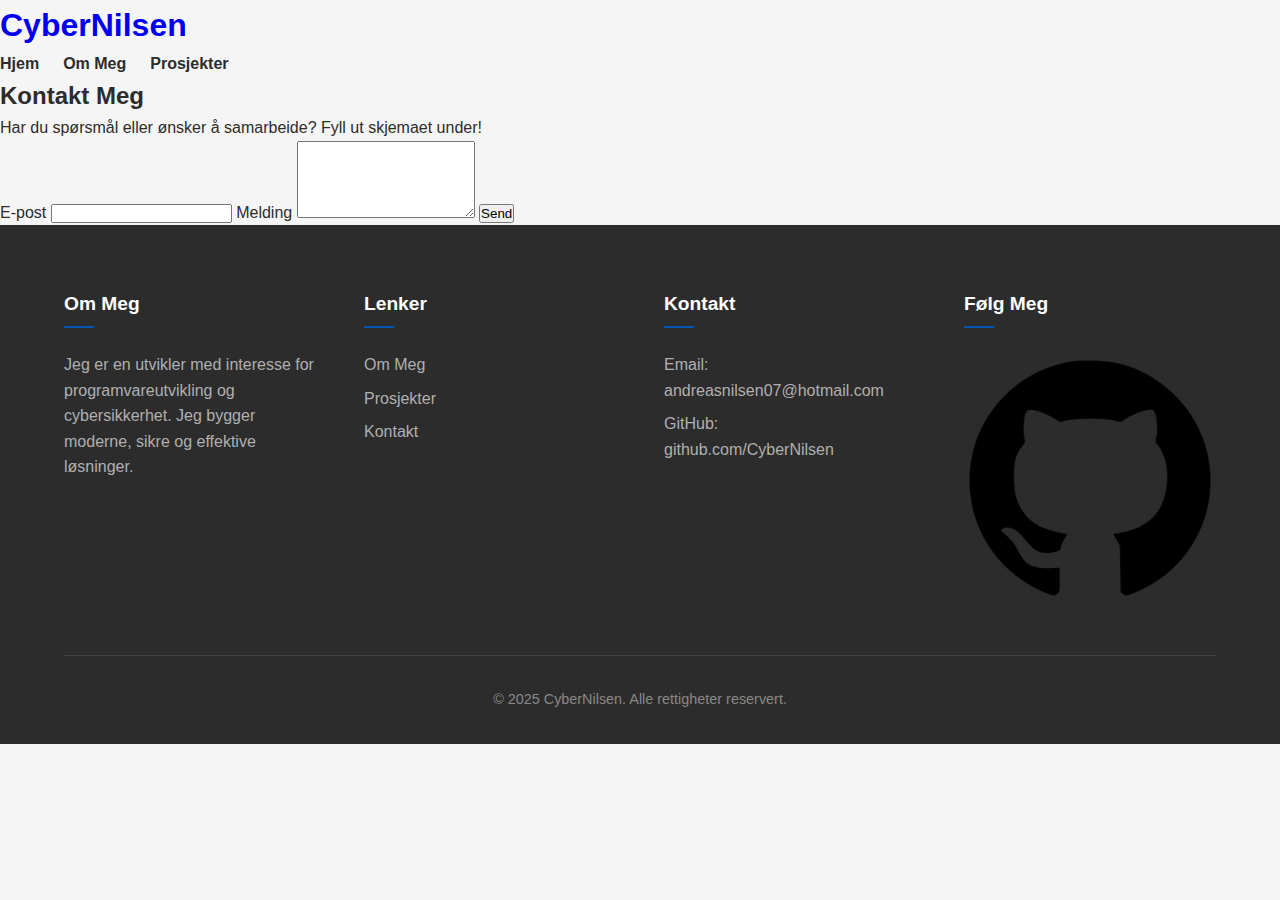
<file: contact.html>
<!DOCTYPE html>
<html lang="no">
<head>
    <meta charset="UTF-8">
    <meta name="viewport" content="width=device-width, initial-scale=1.0">
    <title>Kontakt</title>
    <link rel="stylesheet" href="css/stylesheet.css">
    <link rel="icon" type="image/png" href="Images/CyberNilsen.png">
</head>
<body>
    <header>
        <h1><a href="index.html">CyberNilsen</a></h1>
        <nav>
            <ul>
                <li><a href="index.html">Hjem</a></li>
                <li><a href="about.html">Om Meg</a></li>
                <li><a href="projects.html">Prosjekter</a></li>
            </ul>
        </nav>
    </header>

    <section class="content">
        <h2>Kontakt Meg</h2>
        <p>Har du spørsmål eller ønsker å samarbeide? Fyll ut skjemaet under!</p>

        <form action="https://formspree.io/f/mwplkvzp" method="POST" class="contact-form">
            <label for="email">E-post</label>
            <input type="email" id="email" name="email" required>

            <label for="message">Melding</label>
            <textarea id="message" name="message" rows="5" required></textarea>

            <button type="submit">Send</button>
        </form>
    </section>

    <footer>
        <div class="footer-container">
            <div class="footer-column">
                <h3>Om Meg</h3>
                <p>Jeg er en utvikler med interesse for programvareutvikling og cybersikkerhet. Jeg bygger moderne, sikre og effektive løsninger.</p>
            </div>
            <div class="footer-column">
                <h3>Lenker</h3>
                <ul>
                    <li><a href="about.html">Om Meg</a></li>
                    <li><a href="projects.html">Prosjekter</a></li>
                    <li><a href="contact.html">Kontakt</a></li>
                </ul>
            </div>
            <div class="footer-column">
                <h3>Kontakt</h3>
                <p>Email: <a href="mailto:andreasnilsen07@hotmail.com">andreasnilsen07@hotmail.com</a></p>
                <p>GitHub: <a href="https://github.com/CyberNilsen" target="_blank">github.com/CyberNilsen</a></p>
            </div>
            <div class="footer-column">
                <h3>Følg Meg</h3>
                <ul class="social-icons">
                    <li><a href="https://github.com/CyberNilsen" target="_blank"><img src="Images/Github.png" alt="GitHub"></a></li>
                    
                </ul>
            </div>
        </div>
        <div class="footer-bottom">
            <p>© 2025 CyberNilsen. Alle rettigheter reservert.</p>
        </div>
    </footer>
</body>
</html>
</file>
<file: css/stylesheet.css>
:root {
    --primary-color: #0056b3;
    --primary-dark: #003f80;
    --secondary-color: #2c2c2c;
    --light-bg: #f8f9fa;
    --lighter-bg: #ffffff;
    --accent-color: #17a2b8;
    --success-color: #28a745;
    --warning-color: #ffc107;
    --danger-color: #dc3545;
    --border-color: #d1d1d1;
    --shadow-sm: 0 2px 4px rgba(0, 0, 0, 0.05);
    --shadow-md: 0 4px 8px rgba(0, 0, 0, 0.1);
    --shadow-lg: 0 8px 16px rgba(0, 0, 0, 0.15);
    --transition-speed: 0.3s;
    --border-radius: 8px;
}

/* Base Styles */
* {
    margin: 0;
    padding: 0;
    box-sizing: border-box;
}

body {
    font-family: 'Segoe UI', 'Arial', sans-serif;
    margin: 0;
    padding: 0;
    background-color: #f5f5f5;
    color: var(--secondary-color);
    display: flex;
    flex-direction: column;
    min-height: 100vh;
    line-height: 1.6;
}

a {
    text-decoration: none;
    transition: all var(--transition-speed) ease;
}

img {
    max-width: 100%;
}

/* Header Styles */
#main-header {
    display: flex;
    justify-content: space-between;
    align-items: center;
    padding: 1rem 5%;
    background-color: var(--lighter-bg);
    box-shadow: var(--shadow-sm);
    position: sticky;
    top: 0;
    z-index: 1000;
    transition: all var(--transition-speed) ease;
}

#main-header.scrolled {
    padding: 0.5rem 5%;
    box-shadow: var(--shadow-md);
}

#main-header h1 a {
    color: var(--primary-color);
    font-size: 1.8rem;
    font-weight: 700;
}

nav ul {
    list-style: none;
    display: flex;
    gap: 1.5rem;
}

nav a {
    color: var(--secondary-color);
    font-weight: 600;
    position: relative;
    padding: 0.5rem 0;
}

nav a::after {
    content: '';
    position: absolute;
    width: 0;
    height: 2px;
    bottom: 0;
    left: 0;
    background-color: var(--primary-color);
    transition: width var(--transition-speed) ease;
}

nav a:hover {
    color: var(--primary-color);
}

nav a:hover::after {
    width: 100%;
}

/* Hero Section */
.hero {
    background: linear-gradient(135deg, #f5f7fa 0%, #c3cfe2 100%);
    padding: 5rem 5%;
}

.hero-content {
    max-width: 1200px;
    margin: 0 auto;
    display: flex;
    align-items: center;
    justify-content: space-between;
    gap: 3rem;
}

.hero .text {
    flex: 1;
}

.hero h2 {
    font-size: 3rem;
    margin-bottom: 1rem;
    color: var(--primary-dark);
    line-height: 1.2;
}

.hero p {
    font-size: 1.25rem;
    margin-bottom: 2rem;
    max-width: 600px;
}

.hero-cta {
    display: flex;
    gap: 1rem;
}

.btn {
    display: inline-block;
    padding: 0.75rem 1.5rem;
    border-radius: var(--border-radius);
    font-weight: 600;
    text-align: center;
    transition: all var(--transition-speed) ease;
}

.primary-btn {
    background-color: var(--primary-color);
    color: white;
}

.primary-btn:hover {
    background-color: var(--primary-dark);
    transform: translateY(-2px);
    box-shadow: var(--shadow-md);
}

.secondary-btn {
    background-color: white;
    color: var(--primary-color);
    border: 2px solid var(--primary-color);
}

.secondary-btn:hover {
    background-color: var(--primary-color);
    color: white;
    transform: translateY(-2px);
    box-shadow: var(--shadow-md);
}

.outline-btn {
    background-color: transparent;
    color: var(--primary-color);
    border: 2px solid var(--primary-color);
}

.outline-btn:hover {
    background-color: var(--primary-color);
    color: white;
}

.hero-image {
    flex: 1;
    display: flex;
    justify-content: center;
    align-items: center;
}

.hero-image img {
    width: 300px;
    height: 300px;
    border-radius: 50%;
    object-fit: cover;
    border: 4px solid white;
    box-shadow: var(--shadow-lg);
    transition: transform var(--transition-speed) ease;
}

.hero-image img:hover {
    transform: scale(1.05);
}

/* Expertise Section */
.expertise {
    padding: 5rem 5%;
    background-color: var(--lighter-bg);
}

.expertise h2, .skills h2, .featured-projects h2 {
    text-align: center;
    font-size: 2.5rem;
    margin-bottom: 3rem;
    color: var(--primary-dark);
    position: relative;
}

.expertise h2::after, .skills h2::after, .featured-projects h2::after {
    content: '';
    position: absolute;
    width: 80px;
    height: 4px;
    background-color: var(--primary-color);
    bottom: -0.5rem;
    left: 50%;
    transform: translateX(-50%);
    border-radius: 2px;
}

.expertise-container {
    max-width: 1200px;
    margin: 0 auto;
    display: grid;
    grid-template-columns: repeat(auto-fit, minmax(300px, 1fr));
    gap: 2rem;
}

.expertise-card {
    background-color: white;
    padding: 2rem;
    border-radius: var(--border-radius);
    box-shadow: var(--shadow-md);
    text-align: center;
    transition: transform var(--transition-speed) ease;
}

.expertise-card:hover {
    transform: translateY(-10px);
    box-shadow: var(--shadow-lg);
}

.expertise-icon {
    font-size: 2.5rem;
    color: var(--primary-color);
    margin-bottom: 1.5rem;
}

.expertise-card h3 {
    font-size: 1.5rem;
    margin-bottom: 1rem;
    color: var(--primary-dark);
}

.expertise-card p {
    color: var(--secondary-color);
}

/* Skills Section */
.skills {
    padding: 5rem 5%;
    background-color: #f5f5f5;
}

.skills-container {
    max-width: 1200px;
    margin: 0 auto;
    display: grid;
    grid-template-columns: repeat(auto-fit, minmax(300px, 1fr));
    gap: 3rem;
}

.skills-category h3 {
    font-size: 1.5rem;
    margin-bottom: 1.5rem;
    color: var(--primary-dark);
    padding-bottom: 0.5rem;
    border-bottom: 2px solid var(--primary-color);
}

.skills-list {
    display: flex;
    flex-direction: column;
    gap: 1.5rem;
}

.skill-info {
    display: flex;
    justify-content: space-between;
    margin-bottom: 0.5rem;
}

.skill-info h4 {
    font-size: 1.1rem;
    color: var(--secondary-color);
}

.skill-bar {
    height: 10px;
    background-color: #e1e1e1;
    border-radius: 5px;
    overflow: hidden;
}

.skill-progress {
    height: 100%;
    background: linear-gradient(90deg, var(--primary-color), var(--accent-color));
    border-radius: 5px;
    transition: width 1s ease;
}

/* Projects Section */
.featured-projects {
    padding: 5rem 5%;
    background-color: var(--lighter-bg);
}

.project-container {
    max-width: 1200px;
    margin: 0 auto;
    display: grid;
    grid-template-columns: repeat(auto-fit, minmax(350px, 1fr));
    gap: 2rem;
}

.project {
    background-color: white;
    border-radius: var(--border-radius);
    overflow: hidden;
    box-shadow: var(--shadow-md);
    transition: transform var(--transition-speed) ease;
}

.project:hover {
    transform: translateY(-10px);
    box-shadow: var(--shadow-lg);
}

.project img {
    width: 100%;
    height: 200px;
    object-fit: cover;
}

.project h3 {
    font-size: 1.5rem;
    margin: 1.5rem 0 1rem;
    color: var(--primary-dark);
    padding: 0 1.5rem;
}

.project p {
    color: var(--secondary-color);
    padding: 0 1.5rem;
    margin-bottom: 1.5rem;
}

.project-tech {
    display: flex;
    flex-wrap: wrap;
    gap: 0.5rem;
    padding: 0 1.5rem;
    margin-bottom: 1.5rem;
}

.project-tech span {
    background-color: #e9ecef;
    color: var(--primary-dark);
    padding: 0.25rem 0.75rem;
    border-radius: 20px;
    font-size: 0.85rem;
    font-weight: 600;
}

.project .btn {
    margin: 0 1.5rem 1.5rem;
}

.view-all {
    text-align: center;
    margin-top: 3rem;
}

/* CTA Section */
.cta-section {
    padding: 5rem 5%;
    background: linear-gradient(135deg, var(--primary-dark) 0%, var(--primary-color) 100%);
    color: white;
    text-align: center;
}

.cta-content {
    max-width: 800px;
    margin: 0 auto;
}

.cta-section h2 {
    font-size: 2.5rem;
    margin-bottom: 1.5rem;
}

.cta-section p {
    font-size: 1.2rem;
    margin-bottom: 2rem;
    opacity: 0.9;
}

.cta-section .btn {
    background-color: white;
    color: var(--primary-color);
}

.cta-section .btn:hover {
    background-color: var(--light-bg);
    transform: translateY(-2px);
    box-shadow: 0 4px 8px rgba(0, 0, 0, 0.2);
}

/* Footer */
footer {
    background-color: #2c2c2c;
    color: #f5f5f5;
    padding: 4rem 5% 2rem;
}

.footer-container {
    max-width: 1200px;
    margin: 0 auto;
    display: grid;
    grid-template-columns: repeat(auto-fit, minmax(200px, 1fr));
    gap: 3rem;
}

.footer-column h3 {
    font-size: 1.2rem;
    margin-bottom: 1.5rem;
    color: white;
    position: relative;
    padding-bottom: 0.5rem;
}

.footer-column h3::after {
    content: '';
    position: absolute;
    width: 30px;
    height: 2px;
    background-color: var(--primary-color);
    bottom: 0;
    left: 0;
}

.footer-column p, .footer-column a {
    color: #b0b0b0;
    margin-bottom: 0.5rem;
    display: block;
    transition: color var(--transition-speed) ease;
}

.footer-column a:hover {
    color: white;
}

.footer-column ul {
    list-style: none;
}

.social-icons {
    display: flex;
    gap: 1rem;
}

.social-icons a {
    font-size: 1.5rem;
}

.footer-bottom {
    max-width: 1200px;
    margin: 2rem auto 0;
    padding-top: 2rem;
    text-align: center;
    border-top: 1px solid #444;
    color: #888;
    font-size: 0.9rem;
}

/* Media Queries */
@media (max-width: 992px) {
    .hero-content {
        flex-direction: column-reverse;
        text-align: center;
    }
    
    .hero p {
        margin-left: auto;
        margin-right: auto;
    }
    
    .hero-cta {
        justify-content: center;
    }
    
    .expertise-container {
        grid-template-columns: repeat(auto-fit, minmax(250px, 1fr));
    }
}

@media (max-width: 768px) {
    #main-header {
        flex-direction: column;
        padding: 1rem;
    }
    
    #main-header h1 {
        margin-bottom: 1rem;
    }
    
    nav ul {
        flex-wrap: wrap;
        justify-content: center;
    }
    
    .hero h2 {
        font-size: 2.5rem;
    }
    
    .expertise h2, .skills h2, .featured-projects h2 {
        font-size: 2rem;
    }
    
    .skills-container {
        gap: 2rem;
    }
}

@media (max-width: 576px) {
    .hero {
        padding: 3rem 1rem;
    }
    
    .hero h2 {
        font-size: 2rem;
    }
    
    .hero p {
        font-size: 1.1rem;
    }
    
    .expertise, .skills, .featured-projects {
        padding: 3rem 1rem;
    }
    
    .hero-cta {
        flex-direction: column;
        gap: 1rem;
    }
    
    .project-container {
        grid-template-columns: 1fr;
    }
}

/* Dark Mode Styles - To be activated via JavaScript */
.dark-mode {
    --primary-color: #4e9bf5;
    --primary-dark: #1a73e8;
    --secondary-color: #e1e1e1;
    --light-bg: #2c2c2c;
    --lighter-bg: #333333;
    background-color: #1a1a1a;
    color: #e1e1e1;
}

.dark-mode #main-header {
    background-color: #252525;
    box-shadow: 0 2px 10px rgba(0, 0, 0, 0.3);
}

.dark-mode .hero {
    background: linear-gradient(135deg, #252525 0%, #333333 100%);
}

.dark-mode .expertise, .dark-mode .featured-projects {
    background-color: #252525;
}

.dark-mode .skills {
    background-color: #1a1a1a;
}

.dark-mode .expertise-card, .dark-mode .project {
    background-color: #333333;
    box-shadow: 0 4px 8px rgba(0, 0, 0, 0.4);
}

.dark-mode .project-tech span {
    background-color: #444444;
    color: #e1e1e1;
}

.dark-mode .skill-bar {
    background-color: #444444;
}

/* Animations */
@keyframes fadeIn {
    from { opacity: 0; transform: translateY(20px); }
    to { opacity: 1; transform: translateY(0); }
}

.fade-in {
    animation: fadeIn 0.8s ease forwards;
}

.delay-1 { animation-delay: 0.2s; }
.delay-2 { animation-delay: 0.4s; }
.delay-3 { animation-delay: 0.6s; }
.delay-4 { animation-delay: 0.8s; }
</file>
